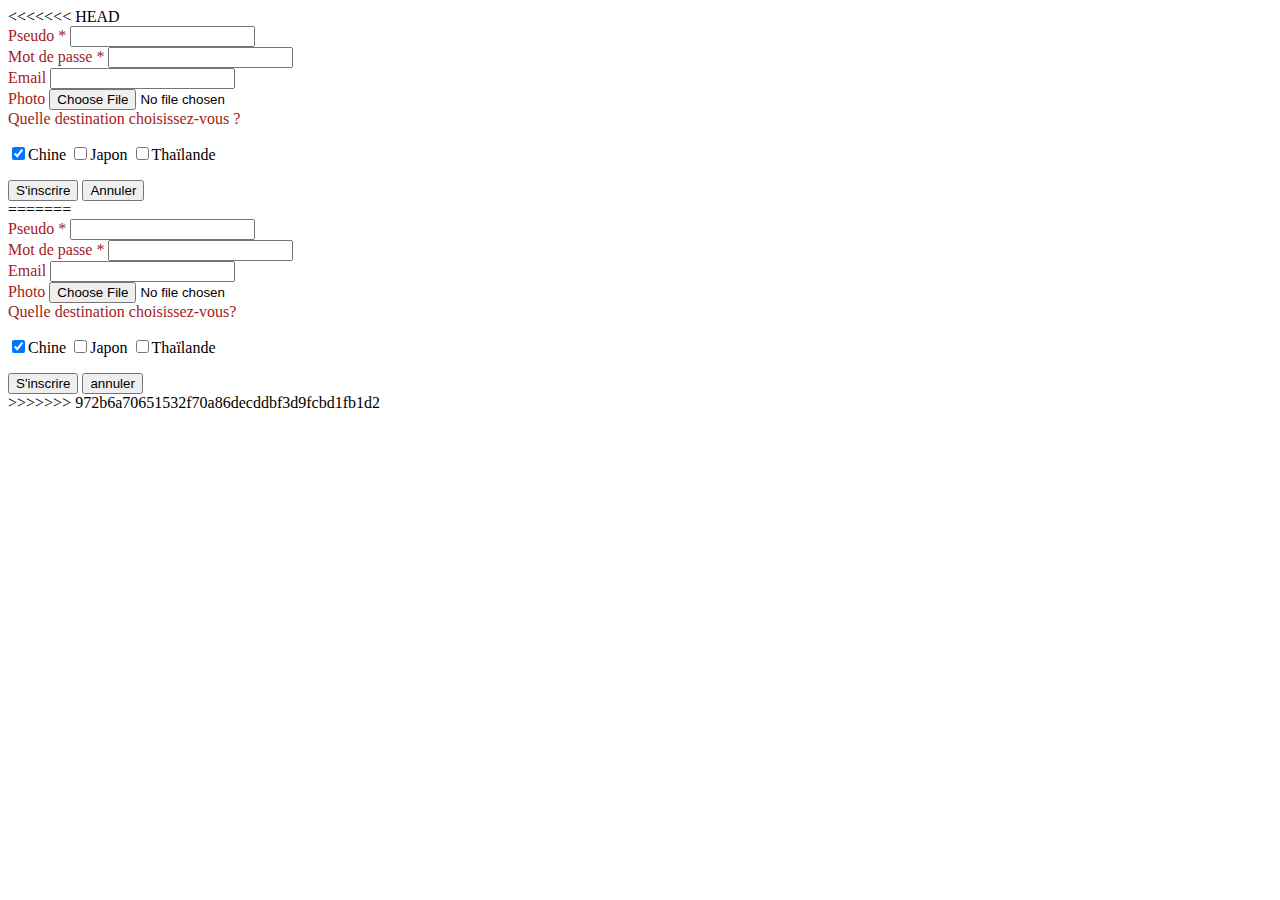
<file: html/formulaire/index.html>
<!DOCTYPE html>
<<<<<<< HEAD
<htlm>

    <head>
      <meta charset="utf-8" />
      <link rel="stylesheet" href="style.css" />
      <title>formulaire</title>
    </head>

    <body>
      <form method="post" action="" enctype="">

        <label for="Pseudo">Pseudo *</label>
        <input type="text" id="pseudo" name="pseudo" required><br />

        <label for="mdp">Mot de passe *</label>
        <input type="password" id="mdp" name="mdp" required><br />

        <label for="email">Email</label>
        <input type="email" id="email" name="email"><br />

        <label for="photo">Photo</label>
        <input type="file" id="photo" name="photo"><br />

        <!-- cases à cocher -->
        <label for="question">Quelle destination choisissez-vous ?</label>
        <p>
          <input type="checkbox" name="question" checked>Chine
          <!-- avec checked on coche une case par défaut -->
          <input type="checkbox" name="question">Japon
          <input type="checkbox" name="question">Thaïlande
        </p>

        <input type="submit" name="inscription" value="S'inscrire">
        <input type="reset" name="annuler" value="Annuler">

      </form>

    </body>
=======
<html>
  <head>
    <meta charset="utf-8">
    <link rel="stylesheet" href="style.css" />
    <title>Formulaire</title>
  </head>
  <body>


    <form method="post" action="" enctype="">

      <label for="pseudo">Pseudo *</label>
      <input type="text" id="pseudo" name="pseudo" required /><br />

      <label for="mdp">Mot de passe *</label>
      <input type="password" id="mdp" name="mdp" required><br />

      <label for="email">Email</label>
      <input type="email" id="email" name="email"><br />

      <label for="photo">Photo</label>
      <input type="file" id="photo" name="photo"><br />

      <!-- cases à cocher -->
      <label for="question">Quelle destination choisissez-vous?</label>
      <p>
        <input type="checkbox" name="question" checked>Chine
        <!-- avec checked on coche une case par défaut -->
        <input type="checkbox" name="question">Japon
        <input type="checkbox" name="question">Thaïlande
      </p>

      <input type="submit" name="inscription" value="S'inscrire">
      <input type="reset" name="annuler" value="annuler">

    </form>

  </body>
</html>

>>>>>>> 972b6a70651532f70a86decddbf3d9fcbd1fb1d2
</file>
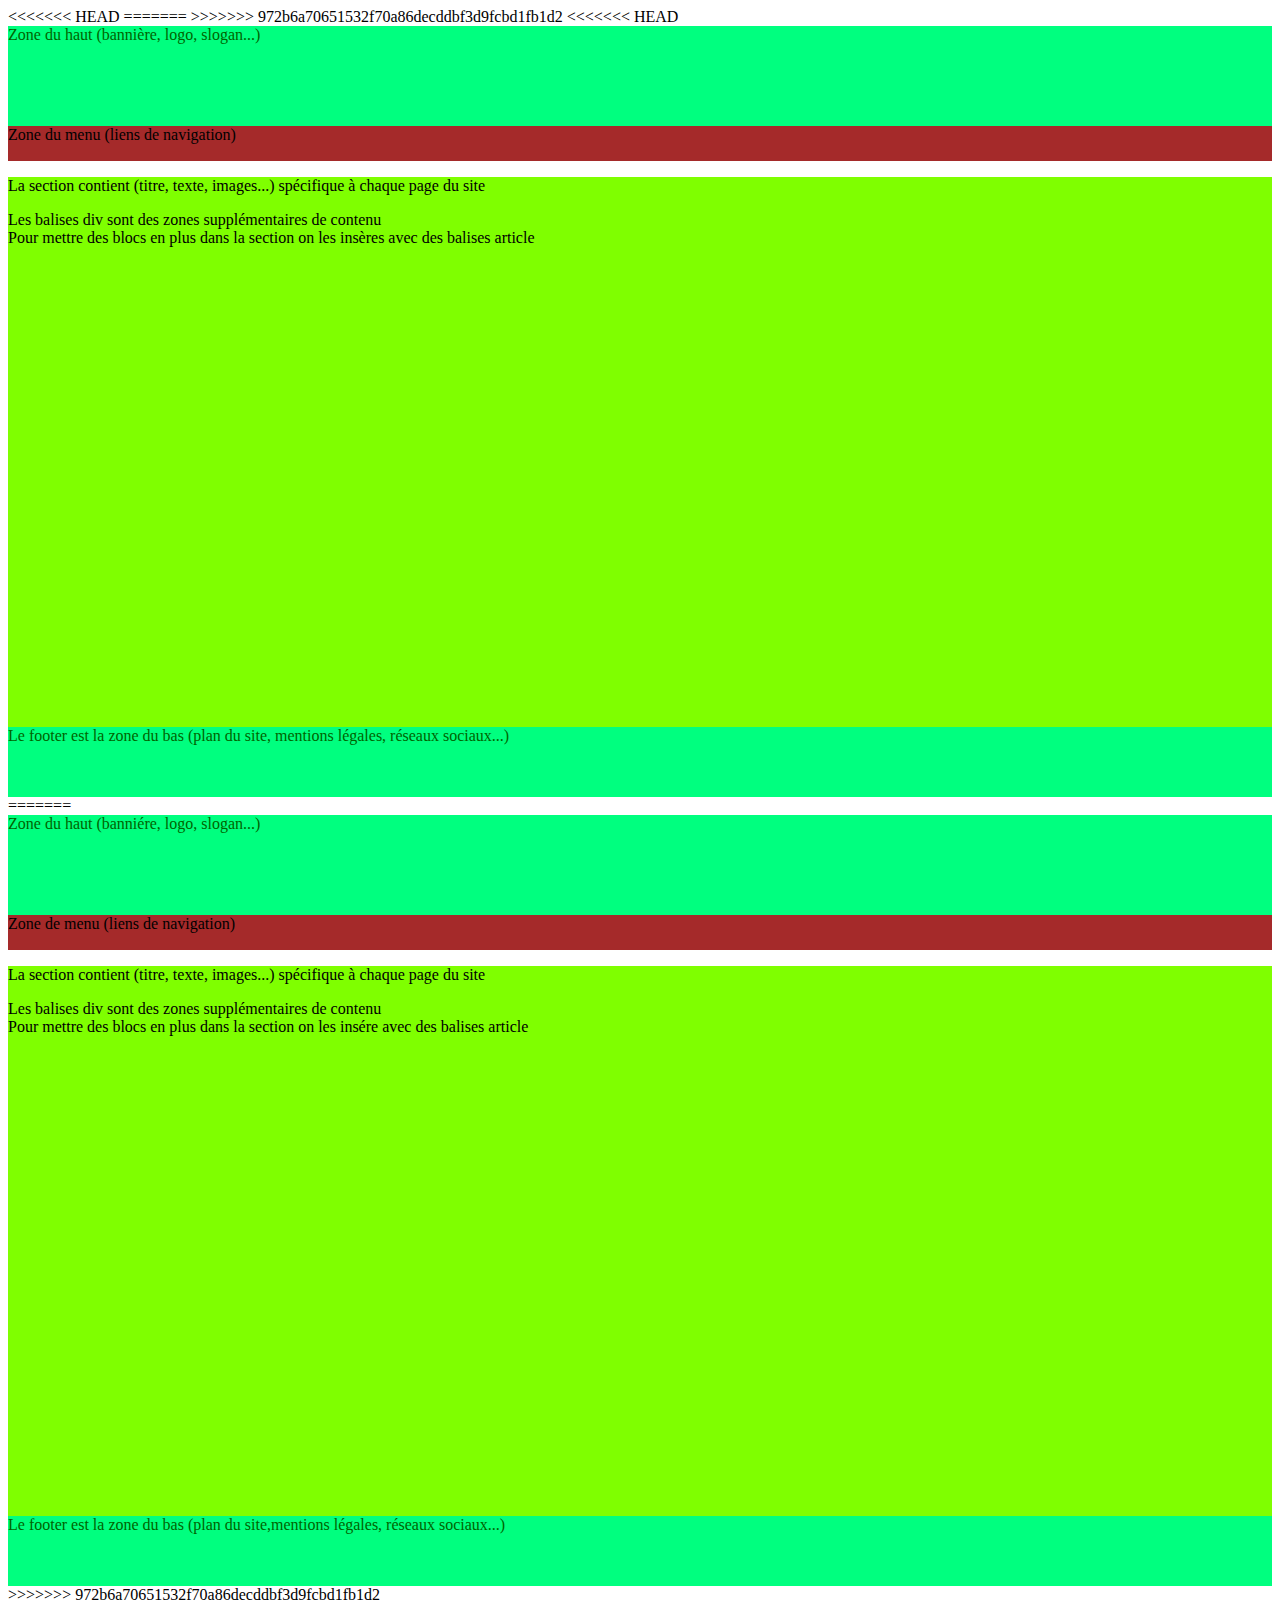
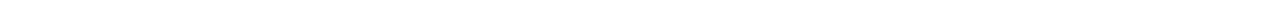
<file: html/squelette/index.html>
<!DOCTYPE html>
<html>
<<<<<<< HEAD
  <head>
    <title>Mon fabuleur site</title>
=======

  <head>
    <meta charset="utf-8">
    <title>Mon fabuleux site</title>
>>>>>>> 972b6a70651532f70a86decddbf3d9fcbd1fb1d2
    <!-- mots clés du site servant au référencement sur internet -->
    <meta name="keywords" content="mot1 mot2">
    <!-- description correspondant à ce qui s'affichera dans les moteurs de recherche -->
    <meta name="description" content="descriptif de mon site">
    <!-- informations supplémentaires sur l'auteur -->
    <meta name="author" content="Lucky Luke">
    <link rel="stylesheet" href="style.css">
  </head>

<!-- corps de la page web -->
<<<<<<< HEAD
  <body>
    <header>Zone du haut (bannière, logo, slogan...)</header>

    <nav>Zone du menu (liens de navigation)</nav>

    <section>
      <p>La section contient (titre, texte, images...) spécifique à chaque page du site</p>

      <div>Les balises div sont des zones supplémentaires de contenu </div>

      <article>Pour mettre des blocs en plus dans la section on les insères avec des balises article</article>
    </section>

    <footer>Le footer est la zone du bas (plan du site, mentions légales, réseaux sociaux...)</footer>

  </body>
=======

<body>

  <header>Zone du haut (banniére, logo, slogan...)</header>
<!-- Header : contient la zone du haut (banniere,logo slogan) -->

  <nav>Zone de menu (liens de navigation)</nav>
<!-- Zone de menu pour naviguer a travers la page(lien de navigation) -->

  <section>

<!-- La section contient titre , texte ou images et est spécifique a chaque page du site -->

  <p>La section contient (titre, texte, images...) spécifique à chaque page du site</p>

<!-- les balises div sont des zones supplémentaires de contenu -->

<div>Les balises div sont des zones supplémentaires de contenu</div>

<article>Pour mettre des blocs en plus dans la section on les insére avec des balises article</article>

<!-- les balises article vont servir a mettre des blocs dans la section -->

  </section>

<footer>Le footer est la zone du bas (plan du site,mentions légales, réseaux sociaux...)</footer>

<!-- la balise footer va servir a la zone du bas -->


  </body>

>>>>>>> 972b6a70651532f70a86decddbf3d9fcbd1fb1d2
</html>
</file>
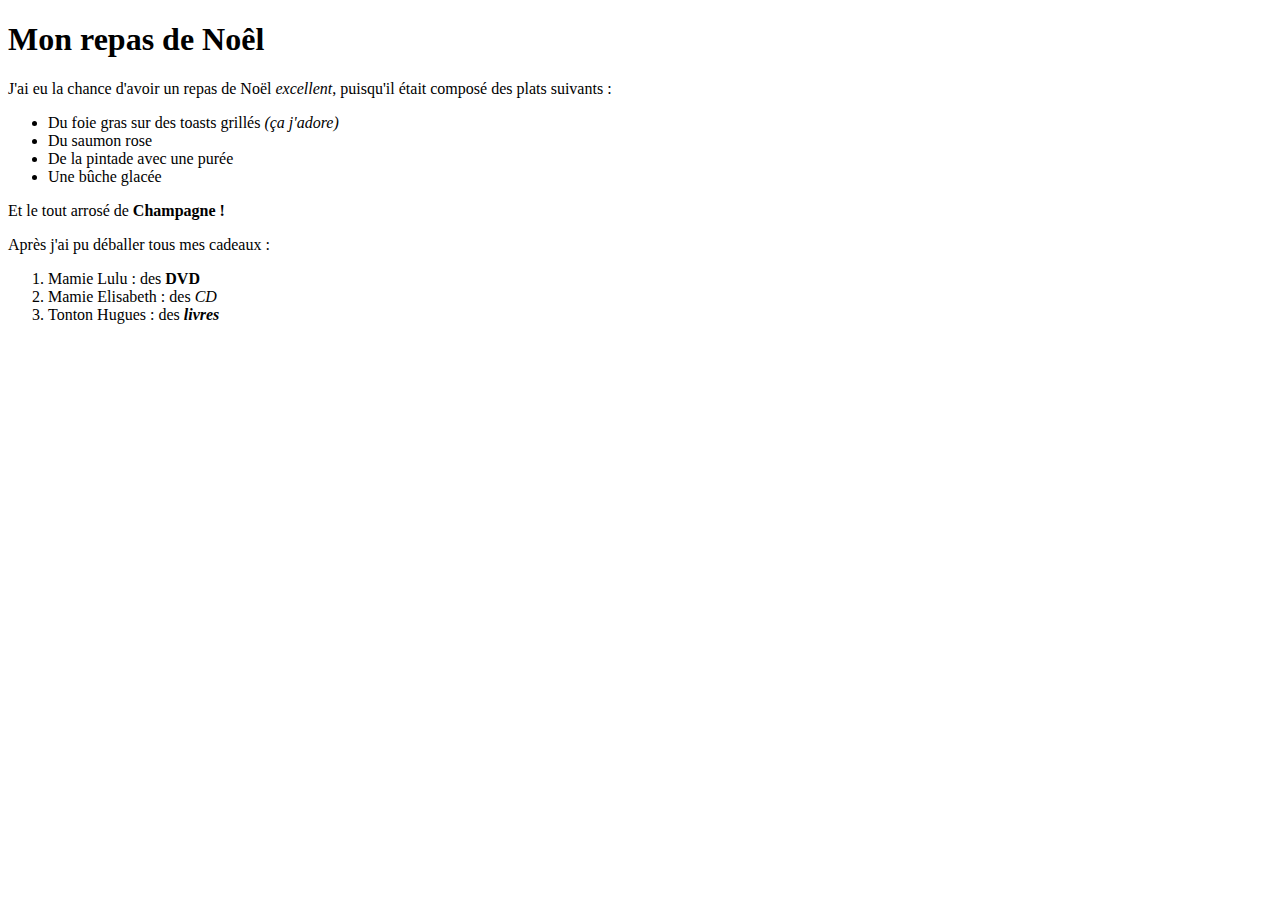
<file: html/bon_noel.html>
<!-- repas_noel.html -->
<!DOCTYPE html>
<html>
<head>
	<title>Repas de Noël 2016</title>
</head>
<body>

<h1>Mon repas de Noêl</h1>
	<p>J'ai eu la chance d'avoir un repas de Noël <em>excellent</em>, puisqu'il était composé des plats suivants :</p>

	<ul>
		<li>Du foie gras sur des toasts grillés <em>(ça j'adore)</em></li>
		<li>Du saumon rose</li>
		<li>De la pintade avec une purée</li>
		<li>Une bûche glacée</li>
	</ul>

	<p>Et le tout arrosé de <strong>Champagne !</strong></p>

	<p>Après j'ai pu déballer tous mes cadeaux :</p>

	<ol>
		<li>Mamie Lulu : des <strong>DVD</strong></li>
		<li>Mamie Elisabeth : des <em>CD</em></li>
		<li>Tonton Hugues : des <strong><em>livres</em></strong></li>
	</ol>

	<table>
		<th>
			<td>
				
			</td>
		</th>
	</table>

</body>
</html>
</file>
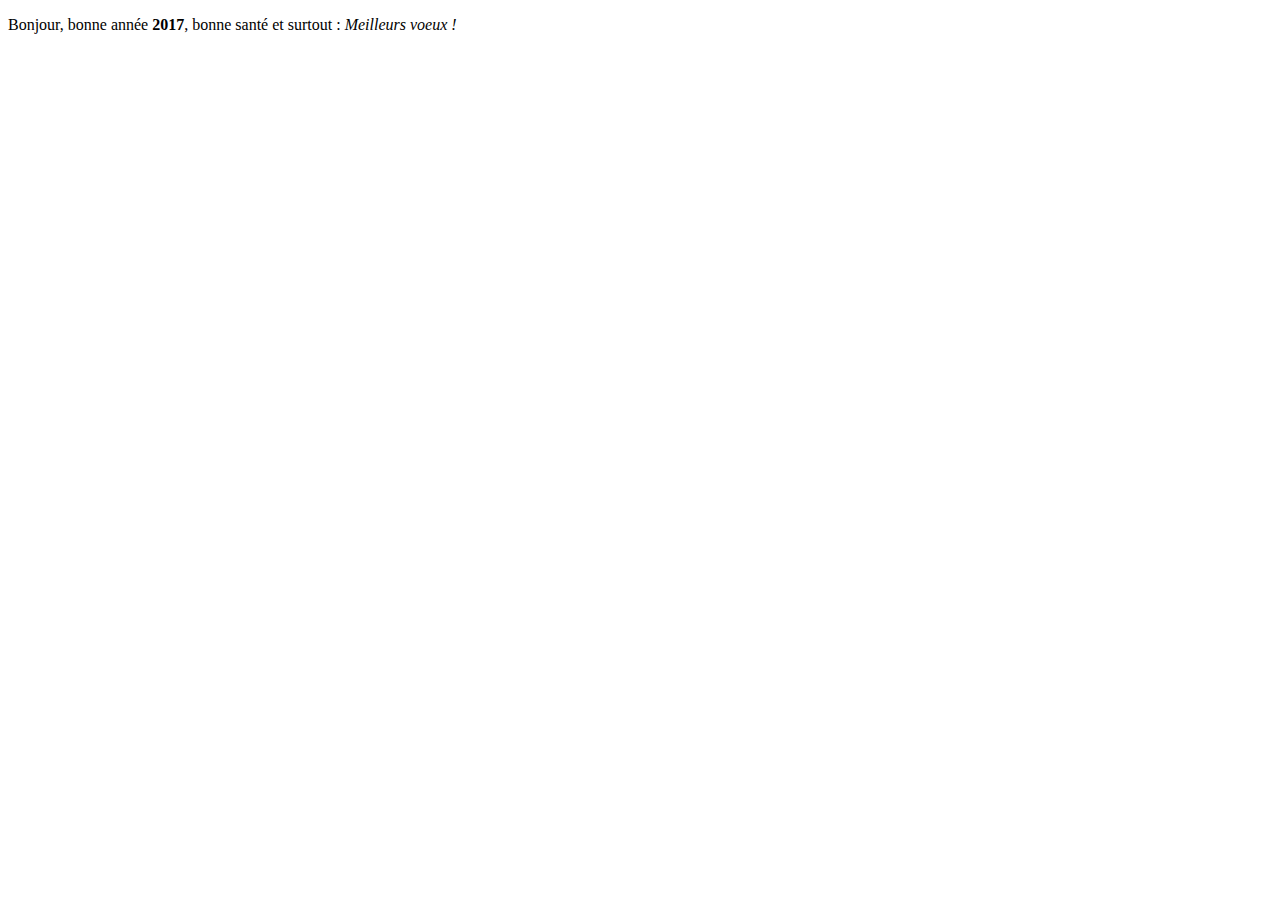
<file: html/bonne_annee.html>
<!-- bonne_annee.html -->
<!DOCTYPE html>
<html>
<head>
	<title>2017</title>
</head>
<body>

<p>
	Bonjour, bonne année <strong>2017</strong>, bonne santé et surtout : <em>Meilleurs voeux !</em>
</p>

</body>
</html>
</file>
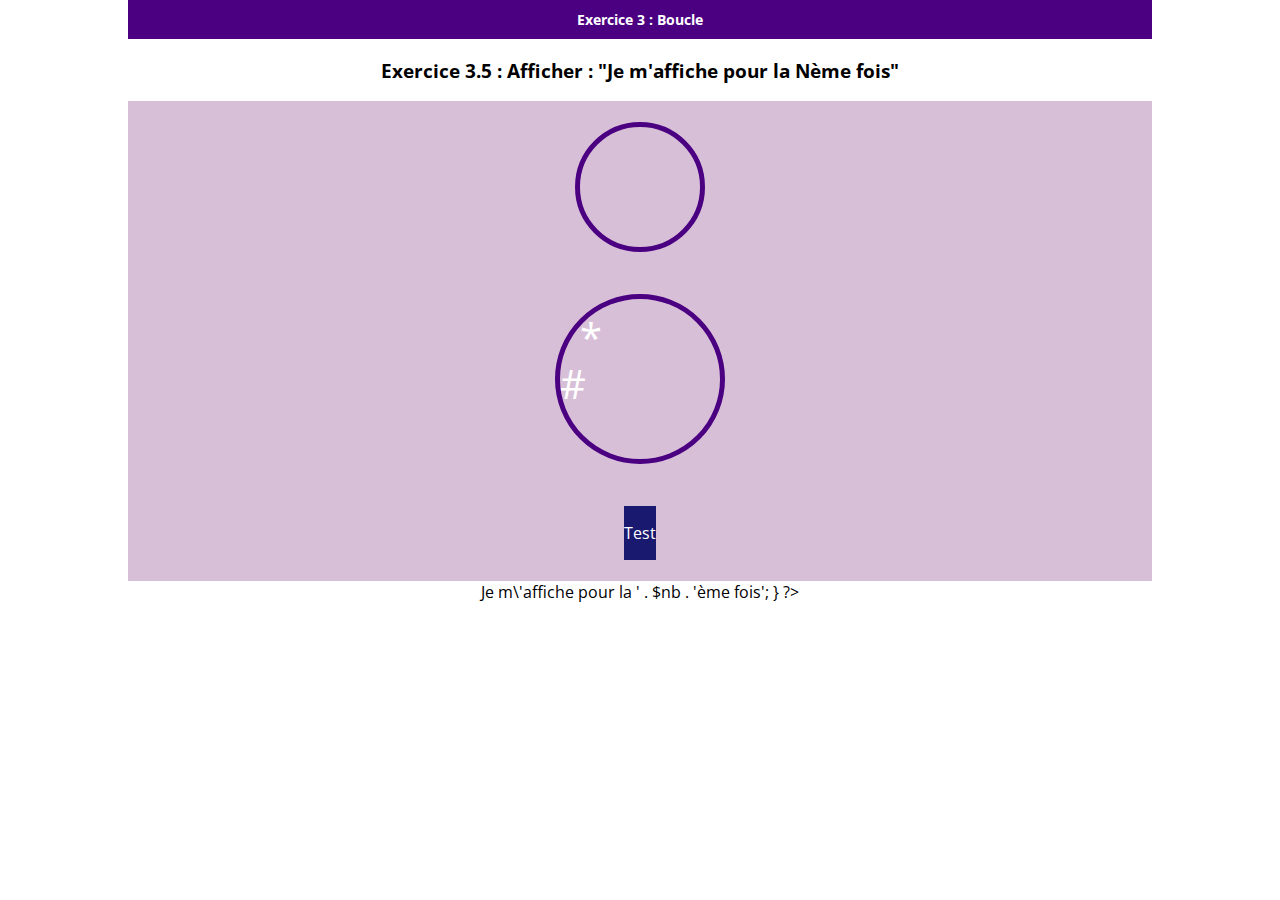
<file: supports/fantomette.html>
<!DOCTYPE html>
<html>
    <head>
        <title></title>
        <meta charset="UTF-8" />
        
    </head>
    
    <style>
        * { font-family: 'Open Sans', sans-serif; }
        body {width: 80%; text-align: center; margin: 0 auto;}
        h1 { background-color: indigo; color: white; padding: 10px; font-size: 14px; text-align: center; margin-top: 0px; }
        .flex-loop { 
            display: flex;
            background: thistle;
            min-height: 30em;
            justify-content: space-around;
            align-items: center;
            flex-direction: column;
        }
        
        .loop {
            display: flex;
            background: midnightblue;
            color: white;
            
        }
        
        .donut {
            display: flex;
            height: 120px;
            line-height: 420px;
            width: 120px;
            border-radius: 50%;
            border: 5px solid indigo;
            text-align: center;
            font-size: 40px;
            color: white;
            animation: rotate 1s alternate infinite;
        }

        @keyframes rotate {
            from {
                background: thistle;
                transform: rotate(0deg);
            }
            to {
                background: indigo;
                transform: rotate(360deg);
            }
        }

        /*color: indigo; midnightblue; slateblue; lightcyan; thistle; */
        .donut2 {
            display: flex;
            height: 160px;
            line-height: 170px;
            width: 160px;
            border-radius: 50%;
            border: 5px solid indigo;
            text-align: center;
            font-size: 40px;
            color: white;
            animation: coucou 3s alternate infinite;
        }

        @keyframes coucou {
            from {
                background: indigo;
                transform: rotate(360deg);
            }
            to {
                background: thistle;
                transform: rotate(0deg);
            }                
        }
        
    </style>
    <link href="https://fonts.googleapis.com/css?family=Open+Sans" rel="stylesheet">
    
    <body>
        <h1>Exercice 3 : Boucle</h1>
        <h3>Exercice 3.5 : Afficher : "Je m'affiche pour la Nème fois"</h3>
        
        <div class="flex-loop">
            <div class="donut">*</div>
            <div class="donut2">#</div>
            
            <div class="loop">
                <p>Test</p>
            </div>
        </div>
               
        <?php
            
        for($nb = 1 ; $nb <= 100 ; $nb++) {
                
                echo '<h1>Je m\'affiche pour la ' . $nb . 'ème fois</h1>';
            
            }
        
        ?>
        
        
    </body>
    
</html>
</file>
<file: html/formulaire/style.css>
label{
<<<<<<< HEAD
  float:left;
  clear:both;
=======
  float: left;
  clear: both;
>>>>>>> 972b6a70651532f70a86decddbf3d9fcbd1fb1d2
  width: 190px;
  color: #a31d1c;
}
</file>
<file: html/squelette/style.css>
body{
<<<<<<< HEAD
  background: #00FFFF;
}
header{
  height: 100px;
  background: #FF00FF;
}
nav{
  height: 35px;
  background: #FFFF00;
}
section{
  height: 550px;
  background: #00FF00;
}
footer{
  height: 70px;
  background: #0000CD;
=======
  background: #a31d1c;
}

header{
  height: 100px;
  background: #FAF0E6;
}

nav{
  height:35px;
  background:brown;
}
section{
  height: 550px;
  background: chartreuse;
}
footer{
  height: 70px;
  background: #3A020D;
}

header, footer{
  background: #C03000;
}

nav{
  height: 35px;
  background: #4BB5C1;
}

section{
  height: 550px;
  background: Tomato;
}

footer{
  height: 70px;
  background: PeachPuff;
}

header, footer{
  color: DodgerBlue;
  background: Tomato;
}

footer{
  height:70px;
  background: PeachPuff;
}

header, footer{
  background: #96CA2D;
}

footer{
  height: 70px;
  background: #8E3557;
}

header, footer{
  color: black;
  background: #f5deb3;
}
header{
  height: 100px;
  background: #00FF7F;
}
nav{
  height: 35px;
  background: brown;
}
section{
  height: 550px;
  background: chartreuse;
}
footer{
  height: 70px;
  background: #00ff7f;
>>>>>>> 972b6a70651532f70a86decddbf3d9fcbd1fb1d2
}
header, footer{
  color: darkgreen;
}
</file>
